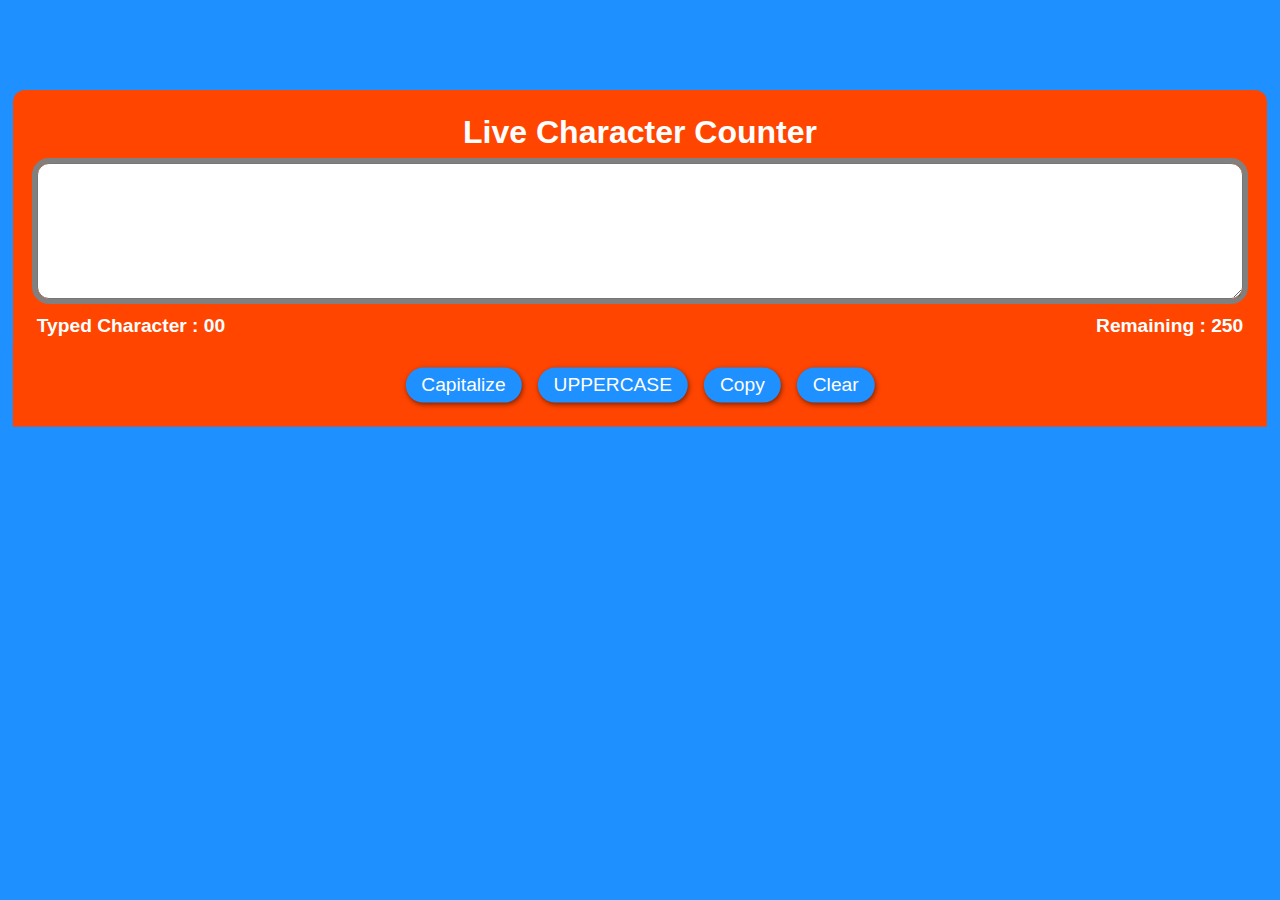
<file: livecharacterCounter/index.html>
<!DOCTYPE html>
<html lang="en">
<head>
    <meta charset="UTF-8">
    <meta http-equiv="X-UA-Compatible" content="IE=edge">
    <meta name="viewport" content="width=device-width, initial-scale=1.0">
    <link rel="stylesheet" href="style.css">
    <title>Live character Counter</title>
</head>
<body>
    <div class="container dflex">
        <div class="box">
            <h1 class="heading">live Character Counter</h1>
            <div class="content">
                <textarea id="textarea" maxlength="250" id="" cols="30" rows="5"></textarea>
                <div class="counter dflex">
                    <p id="Typed_char" class="Total_char">Typed Character : 00</p>
                    <div class="button_only dflex">
                    <button id="capitalize">Capitalize</button>
                    <button id="uppercase">UPPERCASE</button>
                    <button id="copy">Copy</button>
                    <button id="clear">Clear</button>
                    </div>
                    <p id="Remaining" class="Remaining">Remaining : 250</p>
                </div>
            </div>
        </div>
    </div>
    <script src="index.js"></script>
</body>
</html>
</file>
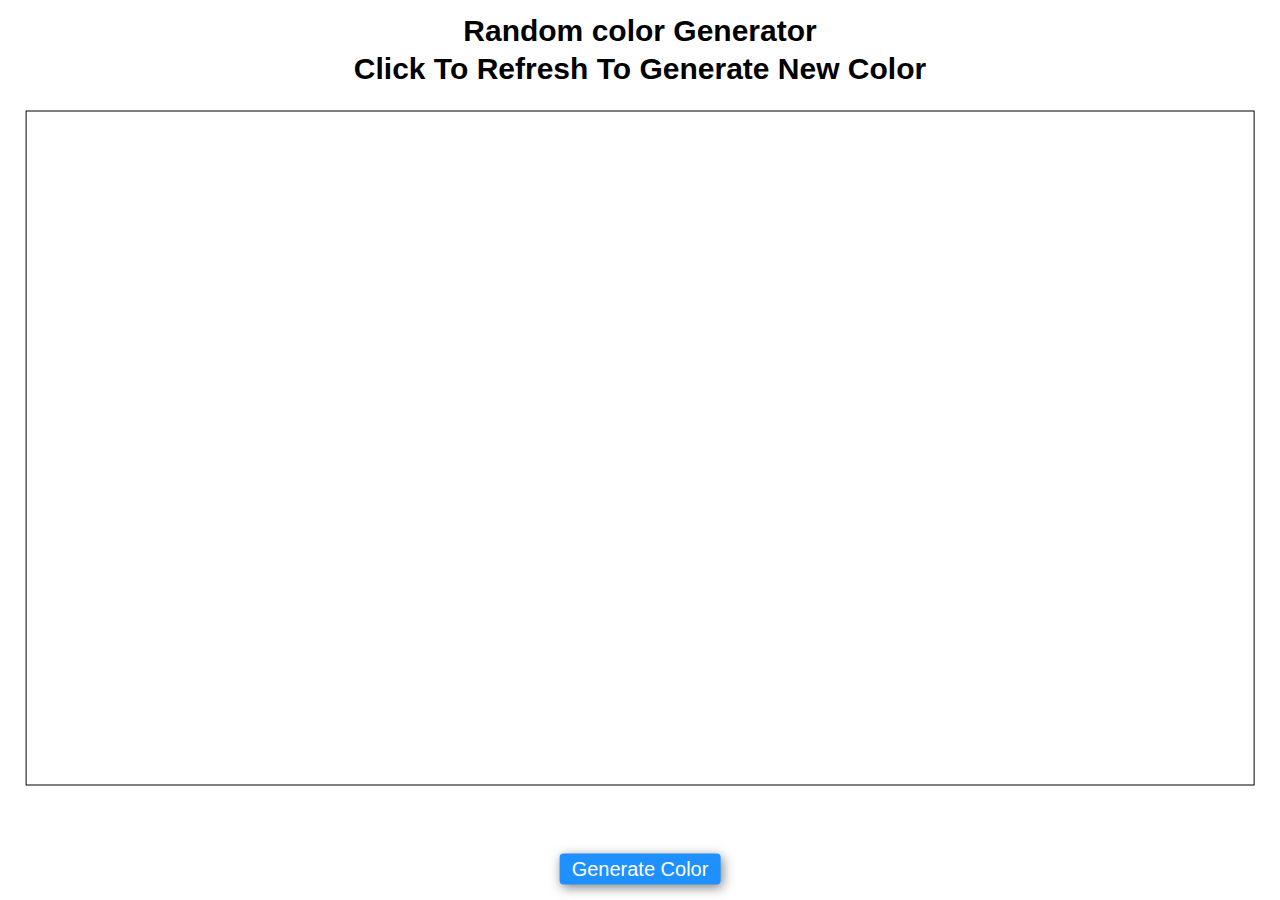
<file: randomcolorgenerator/index.html>
<!DOCTYPE html>
<html lang="en">
<head>
    <meta charset="UTF-8">
    <meta http-equiv="X-UA-Compatible" content="IE=edge">
    <meta name="viewport" content="width=device-width, initial-scale=1.0">
    <title>Random color Generator</title>
    <link rel="stylesheet" href="style.css">
</head>
<body>
    <div class="container">
        <h1 class="heading margin">Random color Generator</h1>
        <h1 class="heading">Click To Refresh To Generate New Color</h1>
        <div class="box">
        </div>
        <button class="gen">Generate Color</button>
    </div>
    <script src="index1.js"></script>
</body>
</html>
</file>
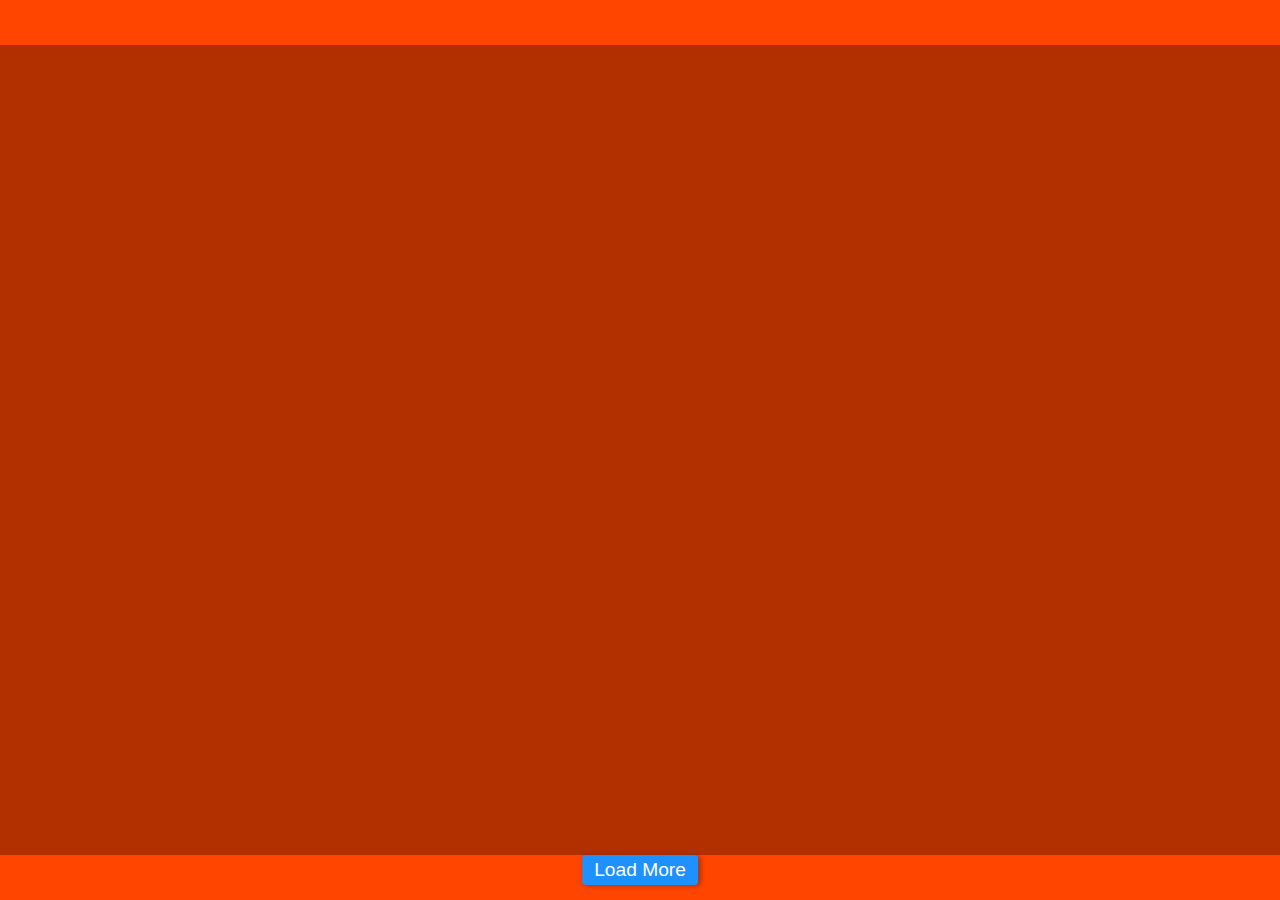
<file: randomly photodownload/randomphotoLoad.html>
<!DOCTYPE html>
<html lang="en">
    <head>
        <meta charset="UTF-8">
        <meta http-equiv="X-UA-Compatible" content="IE=edge">
        <meta name="viewport" content="width=device-width, initial-scale=1.0">
        <title>Load more picture when i clicked</title>
        <!-- <link rel="stylesheet" href="style.css"> -->
        <style>
            * {
    margin: 0;
    padding: 0;
    box-sizing: border-box;
    font-family: 'Gill Sans', 'Gill Sans MT', Calibri, 'Trebuchet MS', sans-serif;
}

html {
    scroll-behavior: smooth;
}

::-webkit-scrollbar {
    width: 10px;
}

::-webkit-scrollbar-thumb {
    background: red;
    border-radius: 10px;
}

::-webkit-scrollbar-track {
    box-shadow: inset 0 0 5px grey;
    border-radius: 10px;
}

.container {
    width: 100%;
    height: 100vh;
    position: relative;
    background-color: orangered;
}

.content {
    width: 96%;
    height: 90vh;
    top: 50%;
    left: 50%;
    transform: translate(-50%, -50%);
    position: absolute;
    overflow-y: scroll;
    overflow-x: hidden;
    background: rgba(0, 0, 0, 0.3);
    padding: 12px;


    display: grid;
    place-items: center;
    grid-template-columns: repeat(4, 1fr);
    row-gap: 1rem;
    column-gap: 1rem;
}

.content img {
    width: 300px;
    height: 250px;
    border-radius: 5px;
    filter: drop-shadow(2px 3px 5px rgba(0, 0, 0, 0.3));
    cursor: pointer;
    transition: all 0.3s linear;
}

.content img:hover {
    width: 200px;
    height: 175px;
    transform: rotate(15deg);
}

.btn {
    position: absolute;
    bottom: 0;
    left: 50%;
    transform: translate(-50%, -50%);

    border: none;
    outline: none;
    background-color: dodgerblue;
    color: white;
    padding: 4px 12px;
    font-size: 1.2rem;
    cursor: pointer;
    border-radius: 4px;
    box-shadow: 2px 1px 5px rgba(0, 0, 0, 0.3);
    transition: all 0.3s ease-in-out;
}

.btn:hover {
    background: #000;
}


@media (max-width:1350px){
    .content{
        width: 100%;
        grid-template-columns: repeat(3, 1fr);
    }

    .content img {
        width: 300px;
        height: 200px;
    }
}

@media (max-width:980px){
    .content{
        width: 100%;
        grid-template-columns: repeat(3, 1fr);
    }

    .content img {
        width: 200px;
        height: 175px;
    }
}

@media (max-width:768px){
    .content{
        width: 100%;
        grid-template-columns: repeat(2, 1fr);
    }

    .content img {
        width: 275px;
        height: 162px;
    }
}

@media (max-width:630px){
    .content{
        width: 100%;
        grid-template-columns: repeat(1, 1fr);
    }

    .content img{
        width: 300px;
        height: 250px;
    }

}


        </style>
    </head>
    <body>
        <div class="container">
            <div class="content">
            </div>
            <button class="btn">Load More</button>
        </div>
        <!-- <script src="index.js"></script> -->
        <script>
            const Btn = document.querySelector(".btn");
const Content = document.querySelector(".content");


const createAndShowImg = () => {

    for (let i = 0; i < 10; i++) {
        const imgages = document.createElement("img");
        imgages.src = `https://picsum.photos/400/300/?random?=${Math.floor(Math.random() * 2000)}`;
        Content.appendChild(imgages);
    }
}

Btn.addEventListener("click", () => {
    createAndShowImg();
});

Content.addEventListener("scroll",(e) => {
    console.log(Content.scrollTop - Content.offsetTop , " scroll position from top");
    console.log(Content.scrollHeight, " scrollbar hieght");
})

        </script>
    </body>
</html>
</file>
<file: livecharacterCounter/style.css>
* {
    margin: 0;
    padding: 0;
    box-sizing: border-box;
    font-family: 'Gill Sans', 'Gill Sans MT', Calibri, 'Trebuchet MS', sans-serif;
}

.dflex {
    display: flex;
    justify-content: center;
    align-items: center;
}

.container {
    width: 100%;
    height: 100vh;
    background-color: dodgerblue;
}

.box {
    width: 65%;
    background: orangered;
    padding: 24px;
    border-radius: 12px 12px 0 0;
}

.box .content textarea {
    width: 100%;
    padding: 12px;
    outline: 5px solid grey;
    border-radius: 12px;
    font-size: 1.2rem;
    margin: 12px auto;
}

.box .heading {
    width: 100%;
    text-align: center;

}

.counter p,
.box .heading {
    color: white;
    font-weight: bold;
    text-transform: capitalize;
}

.counter {
    position: relative;
    justify-content: space-between;
}

.counter p {
    font-size: 1.2rem;
}

.counter .button_only {
    position: absolute;
    left: 53%;
    top: 50%;
    transform: translate(-50%,-50%);
    gap: 1rem;

}

.counter button {
    border: none;
    outline: none;
    color: white;
    background: dodgerblue;
    padding: 0.4rem 1rem;
    font-size: 1.2rem;
    cursor: pointer;
    border-radius: 2rem;
    box-shadow: 1px 2px 5px rgba(0, 0, 0, 0.5);
    transition: all 0.3s linear;
}

.counter button:hover {
    background-color: darkorchid;
}

@media (max-width:1280px) {
  .box{
    width: 98%;
    position: absolute;
    top: 10%;
  }

  .content{
    position:unset;
  }

  .counter{
    position: unset;
  }

  .counter .button_only{
    width: 100%;
    position: absolute;
    top: 100%;
    left: 50%;
    transform: translate(-50%,-50%);
    background-color: orangered;
    margin: 24px auto;
    padding: 24px;
  }

}

@media (max-width:500px){
    .counter .button_only{
        top: 125%;
        flex-direction: column;
      }
}
</file>
<file: randomcolorgenerator/style.css>
*{
    margin : 0;
    padding : 0;
    box-sizing: border-box;
    font-family: 'Gill Sans', 'Gill Sans MT', Calibri, 'Trebuchet MS', sans-serif;
}

html{
    font-size: 62.5%;
    scroll-behavior: smooth;
}
.container{
    width: 100%;
    height: 100vh;
    overflow: hidden;

    position: relative;
}

.heading{
    max-height: 75px;
    padding: 0.2rem 2rem;
    text-align: center;
    font-size: 3rem;
}


.margin{
    margin-top: 12px;
}

.box{
    width: 96%;
    height: 75vh;
    position: relative;
    display: block;
    overflow-y: scroll;
    border: 1px solid #000;
    top: 40%;
    left: 50%;
    transform: translate(-50%,-50%);
    padding: 12px;

    display: grid;
    place-items: center;
    grid-template-columns: repeat(5,1fr);
    row-gap: 2rem;
}

::-webkit-scrollbar{
    width: 0;
}

/* ::-webkit-scrollbar-track {
    background-color: #26fe0e;
  }

  ::-webkit-scrollbar-thumb {
    background: #d45122;
  }

  ::-webkit-scrollbar-thumb:hover {
    background: #cf11d6;
  } */

.color-container{
    width: 220px;
    height: 220px;
    font-size: 2.8rem;
    font-weight: bold;    
    color: white;

    display: flex;
    flex-direction: column;
    justify-content: center;
    gap: 1rem;
    align-items: center;
}

.color-container .btn{
    position: relative;
    padding: 0.4rem 2rem;
    border: none;
    outline: none;
    background: rgba(0,0,0,0.3);
    color: white;
    font-weight: bold;
    font-size: 2.2rem;
    box-shadow: 1px 2px 3px rgba(0,0,0,0.9);
    transform: all 0.3s linear;
    cursor: pointer;
}

.color-container .btn:hover{
    background: rgba(0,0,0,0.7);

}

.gen{
    position: absolute;
    bottom: 0;
    left: 50%;
    transform: translate(-50%,-50%);

    background-color: dodgerblue;
    font-size: 2rem;
    color: white;
    outline: none;
    border: none;
    padding: 4px 12px;
    border-radius: 4px;
    cursor: pointer;
    box-shadow: 2px 3px 12px rgba(0,0,0,0.5);
    transition: all 0.3s linear;
}

.gen:hover{
    box-shadow: 1px 2px 5px rgba(0,0,0,0.7);
}

@media (max-width:1200px) {

    html{
        font-size: 52.5%;
    }

    .box{
        grid-template-columns: repeat(4,1fr);
    }

    .color-container{
    width: 210px;
    height: 210px;
    padding: 50px;
    }
}

@media (max-width:980px) {

    .box{
        grid-template-columns: repeat(3,1fr);
    }

    .color-container{
    width: 200px;
    height: 200px;
    padding: 50px;
    }
}


@media (max-width:768px) {
    .box{
        grid-template-columns: repeat(3,1fr);
    }
    .color-container{
        padding: 32px;
    }
}


@media (max-width:600px) {
   
    .box{
        grid-template-columns: repeat(2,1fr);
    }

    .color-container{
        width: 140px;
        height: 140px;
        padding: 50px;
        }

}
</file>
<file: randomly photodownload/style.css>
* {
    margin: 0;
    padding: 0;
    box-sizing: border-box;
    font-family: 'Gill Sans', 'Gill Sans MT', Calibri, 'Trebuchet MS', sans-serif;
}

html {
    scroll-behavior: smooth;
}

::-webkit-scrollbar {
    width: 10px;
}

::-webkit-scrollbar-thumb {
    background: red;
    border-radius: 10px;
}

::-webkit-scrollbar-track {
    box-shadow: inset 0 0 5px grey;
    border-radius: 10px;
}

.container {
    width: 100%;
    height: 100vh;
    position: relative;
    background-color: orangered;
}

.content {
    width: 96%;
    height: 90vh;
    top: 50%;
    left: 50%;
    transform: translate(-50%, -50%);
    position: absolute;
    overflow-y: scroll;
    overflow-x: hidden;
    background: rgba(0, 0, 0, 0.3);
    padding: 12px;


    display: grid;
    place-items: center;
    grid-template-columns: repeat(4, 1fr);
    row-gap: 1rem;
    column-gap: 1rem;
}

.content img {
    width: 300px;
    height: 250px;
    border-radius: 5px;
    filter: drop-shadow(2px 3px 5px rgba(0, 0, 0, 0.3));
    cursor: pointer;
    transition: all 0.3s linear;
}

.content img:hover {
    width: 200px;
    height: 175px;
    transform: rotate(15deg);
}

.btn {
    position: absolute;
    bottom: 0;
    left: 50%;
    transform: translate(-50%, -50%);

    border: none;
    outline: none;
    background-color: dodgerblue;
    color: white;
    padding: 4px 12px;
    font-size: 1.2rem;
    cursor: pointer;
    border-radius: 4px;
    box-shadow: 2px 1px 5px rgba(0, 0, 0, 0.3);
    transition: all 0.3s ease-in-out;
}

.btn:hover {
    background: #000;
}


@media (max-width:1350px){
    .content{
        width: 100%;
        grid-template-columns: repeat(3, 1fr);
    }

    .content img {
        width: 300px;
        height: 200px;
    }
}

@media (max-width:980px){
    .content{
        width: 100%;
        grid-template-columns: repeat(3, 1fr);
    }

    .content img {
        width: 200px;
        height: 175px;
    }
}

@media (max-width:768px){
    .content{
        width: 100%;
        grid-template-columns: repeat(2, 1fr);
    }

    .content img {
        width: 275px;
        height: 162px;
    }
}

@media (max-width:630px){
    .content{
        width: 100%;
        grid-template-columns: repeat(1, 1fr);
    }

    .content img{
        width: 300px;
        height: 250px;
    }

}
</file>
